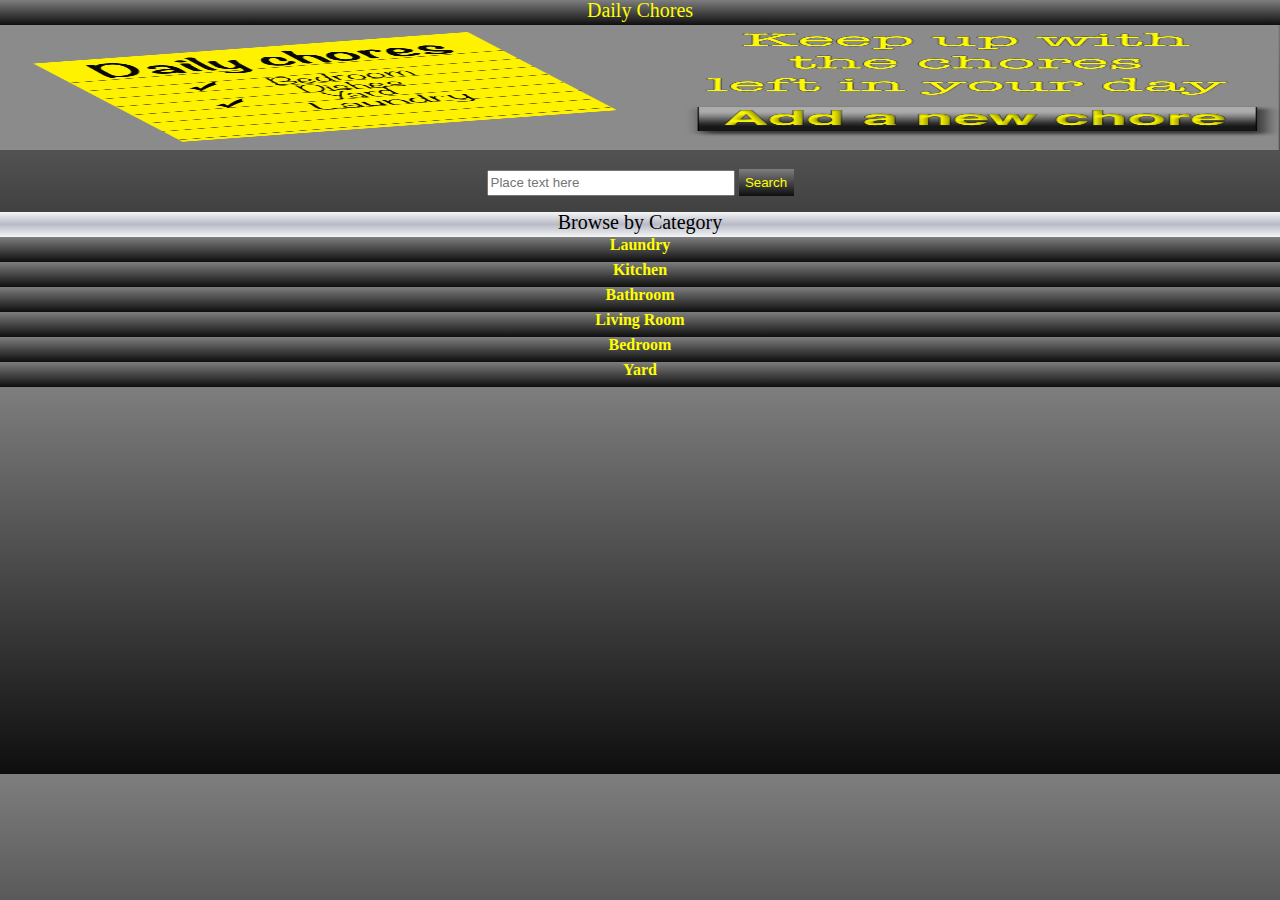
<file: index.html>
<!DOCTYPE html>
<!--
MIU   : Chore List
Name  : James Black
Term  : 1306
-->
<html>
  <head>
    <!-- character set meta -->
    <meta charset="utf-8" />
    <meta name="description" content="First to do app." />
    <meta name="keywords" content="to do, web app, mobile development" />
    <meta name="robots" content="index, follow" />
    <meta name="viewport" content="user-scalable=no, width=device-width" />
    <!--Document Title -->
    
    <title>
      Daily Chores
    </title>
    
    
    <!-- Link CSS -->
    
    <Link rel="stylesheet" type="text/css" href="css/search.css" />
    
  </head>
  <body >
    
    <!-- My logo header -->
    
    <h1 id="headerLogo">
      Daily Chores
    </h1>
    
    
    <!-- My CTA under my H1 -->
    
    <div id="indexCta">
      <a href="additem.html"  >
        <img id="cta1" width="100%" height="125px" src="images/ctabg.jpg" >
      </a>
    </div>
      <br />
    
    <!-- My search area -->
    
    <div id="indexSearch">
      
      <form action="#" method="post" id="choreForm">
        
        <input type="text" id="searchTerm" placeholder="Place text here" />
        <input type="button" id="searchButton" value="Search" />
      </form>
    </div>
    <br />
    
    <ul id="errors">
    </ul>
    <ul id="choreList">
      
    </ul>
    
    <!-- Search by type -->
    
    <nav>
      <div id="legText">
        
        <span>
          Browse by Category
        </span>
      </div>
      
      <div class="triangle-right" >
        
      <a href="error404.html" value="Laundry" id="searchButton1" class="choreSearch"><div>Laundry</div> </a></div>
        
      
      <a href="error404.html" value="Kitchen" id="searchButton2" class="choreSearch">
        Kitchen
      </a>
      
      <a href="error404.html" value="Bathroom" id="searchLink3" class="choreSearch">
        Bathroom
      </a>
      
      <a href="error404.html" value="Living Room" id="searchLink4" class="choreSearch">
        Living Room
      </a>
      
      <a href="error404.html" value="Bedroom" id="searchLink5" class="choreSearch">
        Bedroom
      </a>
      
      <a href="error404.html" value="Yard" id="searchLink6" class="choreSearch">
        Yard
      </a>
    </nav>
    
    <div id="results">
    </div>
    <script src="js/json.js" type="text/javascript">
    </script>
    <script src="js/search.js" type="text/javascript">
    </script>
  </body>
</html>
</file>
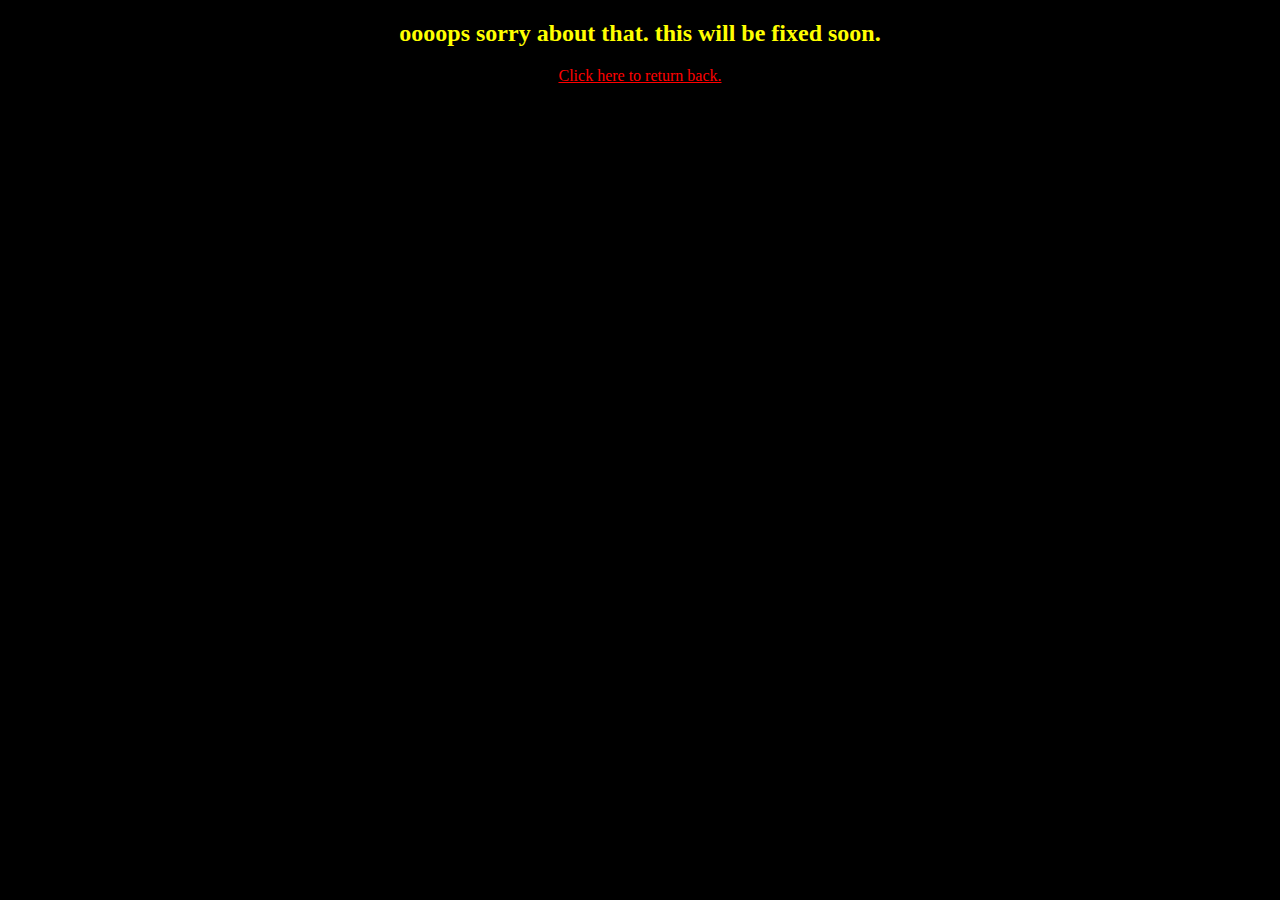
<file: error404.html>
<!DOCTYPE html>
<!--
MIU   : Chore List
Name  : James Black
Term  : 1306
-->
<html>
  <head>
    <!--................................................... -->
    
    <!-- character set meta -->
    <meta charset="utf-8" />
    <meta name="description" content="First to do app." />
    <meta name="keywords" content="to do, web app, mobile development" />
    <meta name="robots" content="index, follow" />
    <meta name="viewport" content="user-scalable=no, width=device-width" />
    <!--................................................... -->
    
    <!--Document Title -->
    
    <title>
      Daily Chores
    </title>
    
    
    <!--......................CSS...........................-->
    
    <style type="text/css">
      body {
        background-color: black;
      }
      h2 {
        color: yellow;
        text-align: center;
      }
      a {
        display: block;
        color: red;
        text-align: center;
      }
    </style>
    
    <!--................................................... -->
    
    
  </head>
  
  <body id="background">
    
    <h2>
      oooops sorry about that. this will be fixed soon.
    </h2>
    
    <a href="index.html" id="error404" >
      Click here to return back.
      <a/>
    </body>
  </html>
</file>
<file: css/search.css>
/*

Search.html Style sheet
Created By James Black
MIU: 1306

*/

/* CSS RESET */
html,img,body,div,span,h1,p,a,em,ul,li,fieldset,form,label,legend,article,header{margin:0;padding:0;border:0;font-size:100%;font:inherit;vertical-align:baseline}article,header{display:block}body{line-height:1}ol,ul{list-style:none}

body {
	background: -moz-linear-gradient(top, rgba(125,126,125,1) 0%, rgba(14,14,14,1) 100%); /* FF3.6+ */
	background: -webkit-gradient(linear, left top, left bottom, color-stop(0%,rgba(125,126,125,1)), color-stop(100%,rgba(14,14,14,1))); /* Chrome,Safari4+ */
	background: -webkit-linear-gradient(top, rgba(125,126,125,1) 0%,rgba(14,14,14,1) 100%); /* Chrome10+,Safari5.1+ */
	background: -o-linear-gradient(top, rgba(125,126,125,1) 0%,rgba(14,14,14,1) 100%); /* Opera 11.10+ */
	background: -ms-linear-gradient(top, rgba(125,126,125,1) 0%,rgba(14,14,14,1) 100%); /* IE10+ */
	background: linear-gradient(to bottom, rgba(125,126,125,1) 0%,rgba(14,14,14,1) 100%); /* W3C */
	filter: progid:DXImageTransform.Microsoft.gradient( startColorstr='#7d7e7d', endColorstr='#0e0e0e',GradientType=0 ); /* IE6-9 */
}

#bg {
	-webkit-background-size: cover;
	-moz-background-size: cover;
	background-size: cover;  
}

#cta1 {
	border: none;
	
}

#choreForm {
	text-align: center;
}

.choreSearch img {
	text-align: right;
}

.choreSearch {
	display: block;
	color: yellow;
	width: 100%;
	height: 25px;
	text-align: center;
	background: rgb(125,126,125); /* Old browsers */
	background: -moz-linear-gradient(top, rgba(125,126,125,1) 0%, rgba(14,14,14,1) 100%); /* FF3.6+ */
	background: -webkit-gradient(linear, left top, left bottom, color-stop(0%,rgba(125,126,125,1)), color-stop(100%,rgba(14,14,14,1))); /* Chrome,Safari4+ */
	background: -webkit-linear-gradient(top, rgba(125,126,125,1) 0%,rgba(14,14,14,1) 100%); /* Chrome10+,Safari5.1+ */
	background: -o-linear-gradient(top, rgba(125,126,125,1) 0%,rgba(14,14,14,1) 100%); /* Opera 11.10+ */
	background: -ms-linear-gradient(top, rgba(125,126,125,1) 0%,rgba(14,14,14,1) 100%); /* IE10+ */
	background: linear-gradient(to bottom, rgba(125,126,125,1) 0%,rgba(14,14,14,1) 100%); /* W3C */
	filter: progid:DXImageTransform.Microsoft.gradient( startColorstr='#7d7e7d', endColorstr='#0e0e0e',GradientType=0 ); /* IE6-9 */

	
}


#legText {
	color: black;
	font-size: 20px;
	text-align: center;
	width: 100%;
	height: 25px;
	background: rgb(245,246,246); /* Old browsers */
	background: -moz-linear-gradient(top, rgba(245,246,246,1) 0%, rgba(219,220,226,1) 21%, rgba(184,186,198,1) 49%, rgba(221,223,227,1) 80%, rgba(245,246,246,1) 100%); /* FF3.6+ */
	background: -webkit-gradient(linear, left top, left bottom, color-stop(0%,rgba(245,246,246,1)), color-stop(21%,rgba(219,220,226,1)), color-stop(49%,rgba(184,186,198,1)), color-stop(80%,rgba(221,223,227,1)), color-stop(100%,rgba(245,246,246,1))); /* Chrome,Safari4+ */
	background: -webkit-linear-gradient(top, rgba(245,246,246,1) 0%,rgba(219,220,226,1) 21%,rgba(184,186,198,1) 49%,rgba(221,223,227,1) 80%,rgba(245,246,246,1) 100%); /* Chrome10+,Safari5.1+ */
	background: -o-linear-gradient(top, rgba(245,246,246,1) 0%,rgba(219,220,226,1) 21%,rgba(184,186,198,1) 49%,rgba(221,223,227,1) 80%,rgba(245,246,246,1) 100%); /* Opera 11.10+ */
	background: -ms-linear-gradient(top, rgba(245,246,246,1) 0%,rgba(219,220,226,1) 21%,rgba(184,186,198,1) 49%,rgba(221,223,227,1) 80%,rgba(245,246,246,1) 100%); /* IE10+ */
	background: linear-gradient(to bottom, rgba(245,246,246,1) 0%,rgba(219,220,226,1) 21%,rgba(184,186,198,1) 49%,rgba(221,223,227,1) 80%,rgba(245,246,246,1) 100%); /* W3C */
	filter: progid:DXImageTransform.Microsoft.gradient( startColorstr='#f5f6f6', endColorstr='#f5f6f6',GradientType=0 ); /* IE6-9 */
}

h1 {
	text-align: center;
	-webkit-background-size: center;
	-moz-background-size: center;
	background-size: center;
}

ul, li {
	color: #ffff00;
}

	#errors li {
	color: red;
	font-size: 16px;
}

a {
	text-decoration: none;
	font-weight: bold;
	color: white;
}

fieldset {
	border: 1px solid white;
	-moz-border-radius: 15px;
	border-radius: 15px;
}

#legend1 {
	text-align: center;
	width: 100%;
}

#inputSearch {
	width: 30px;
}

h2, #error404 {
	text-align: center;
	color: red;
}

#searchTerm {
	width: 240px;
	height: 20px;
	
}

#searchButton  {
	text-align: center;
	text-decoration: none;
	border: none;
  	display: inline-block;
  	color: yellow;
  	width: 55px;
  	height: 27px;
  
  	left: -20px;
  	top: -3px;

  	background: rgb(125,126,125); /* Old browsers */
	background: -moz-linear-gradient(top, rgba(125,126,125,1) 0%, rgba(14,14,14,1) 100%); /* FF3.6+ */
	background: -webkit-gradient(linear, left top, left bottom, color-stop(0%,rgba(125,126,125,1)), color-stop(100%,rgba(14,14,14,1))); /* Chrome,Safari4+ */
	background: -webkit-linear-gradient(top, rgba(125,126,125,1) 0%,rgba(14,14,14,1) 100%); /* Chrome10+,Safari5.1+ */
	background: -o-linear-gradient(top, rgba(125,126,125,1) 0%,rgba(14,14,14,1) 100%); /* Opera 11.10+ */
	background: -ms-linear-gradient(top, rgba(125,126,125,1) 0%,rgba(14,14,14,1) 100%); /* IE10+ */
	background: linear-gradient(to bottom, rgba(125,126,125,1) 0%,rgba(14,14,14,1) 100%); /* W3C */
	filter: progid:DXImageTransform.Microsoft.gradient( startColorstr='#7d7e7d', endColorstr='#0e0e0e',GradientType=0 ); /* IE6-9 */

}

#searchButton222 {
	position: relative;
	display: inline-block;
	text-decoration: none;
	
	padding: none;
	margin: none;
	width: 60px;
	height: 37px;
	background: rgb(125,126,125); /* Old browsers */
	background: -moz-linear-gradient(top, rgba(125,126,125,1) 0%, rgba(14,14,14,1) 100%); /* FF3.6+ */
	background: -webkit-gradient(linear, left top, left bottom, color-stop(0%,rgba(125,126,125,1)), color-stop(100%,rgba(14,14,14,1))); /* Chrome,Safari4+ */
	background: -webkit-linear-gradient(top, rgba(125,126,125,1) 0%,rgba(14,14,14,1) 100%); /* Chrome10+,Safari5.1+ */
	background: -o-linear-gradient(top, rgba(125,126,125,1) 0%,rgba(14,14,14,1) 100%); /* Opera 11.10+ */
	background: -ms-linear-gradient(top, rgba(125,126,125,1) 0%,rgba(14,14,14,1) 100%); /* IE10+ */
	background: linear-gradient(to bottom, rgba(125,126,125,1) 0%,rgba(14,14,14,1) 100%); /* W3C */
	filter: progid:DXImageTransform.Microsoft.gradient( startColorstr='#7d7e7d', endColorstr='#0e0e0e',GradientType=0 ); /* IE6-9 */

}

#headerLogo {
	width: 100%;
	height: 25px;
	color: yellow;
	font-family: noteworthy;
	font-size: 20px;
	background: rgb(125,126,125); /* Old browsers */
	background: -moz-linear-gradient(top, rgba(125,126,125,1) 0%, rgba(14,14,14,1) 100%); /* FF3.6+ */
	background: -webkit-gradient(linear, left top, left bottom, color-stop(0%,rgba(125,126,125,1)), color-stop(100%,rgba(14,14,14,1))); /* Chrome,Safari4+ */
	background: -webkit-linear-gradient(top, rgba(125,126,125,1) 0%,rgba(14,14,14,1) 100%); /* Chrome10+,Safari5.1+ */
	background: -o-linear-gradient(top, rgba(125,126,125,1) 0%,rgba(14,14,14,1) 100%); /* Opera 11.10+ */
	background: -ms-linear-gradient(top, rgba(125,126,125,1) 0%,rgba(14,14,14,1) 100%); /* IE10+ */
	background: linear-gradient(to bottom, rgba(125,126,125,1) 0%,rgba(14,14,14,1) 100%); /* W3C */
	filter: progid:DXImageTransform.Microsoft.gradient( startColorstr='#7d7e7d', endColorstr='#0e0e0e',GradientType=0 ); /* IE6-9 */
}

 {
	text-align: center;
	width: 100%;
	height: 25px;
	color: yellow;
	background: rgb(125,126,125); /* Old browsers */
	background: -moz-linear-gradient(top, rgba(125,126,125,1) 0%, rgba(14,14,14,1) 100%); /* FF3.6+ */
	background: -webkit-gradient(linear, left top, left bottom, color-stop(0%,rgba(125,126,125,1)), color-stop(100%,rgba(14,14,14,1))); /* Chrome,Safari4+ */
	background: -webkit-linear-gradient(top, rgba(125,126,125,1) 0%,rgba(14,14,14,1) 100%); /* Chrome10+,Safari5.1+ */
	background: -o-linear-gradient(top, rgba(125,126,125,1) 0%,rgba(14,14,14,1) 100%); /* Opera 11.10+ */
	background: -ms-linear-gradient(top, rgba(125,126,125,1) 0%,rgba(14,14,14,1) 100%); /* IE10+ */
	background: linear-gradient(to bottom, rgba(125,126,125,1) 0%,rgba(14,14,14,1) 100%); /* W3C */
	filter: progid:DXImageTransform.Microsoft.gradient( startColorstr='#7d7e7d', endColorstr='#0e0e0e',GradientType=0 ); /* IE6-9 */
}
</file>
